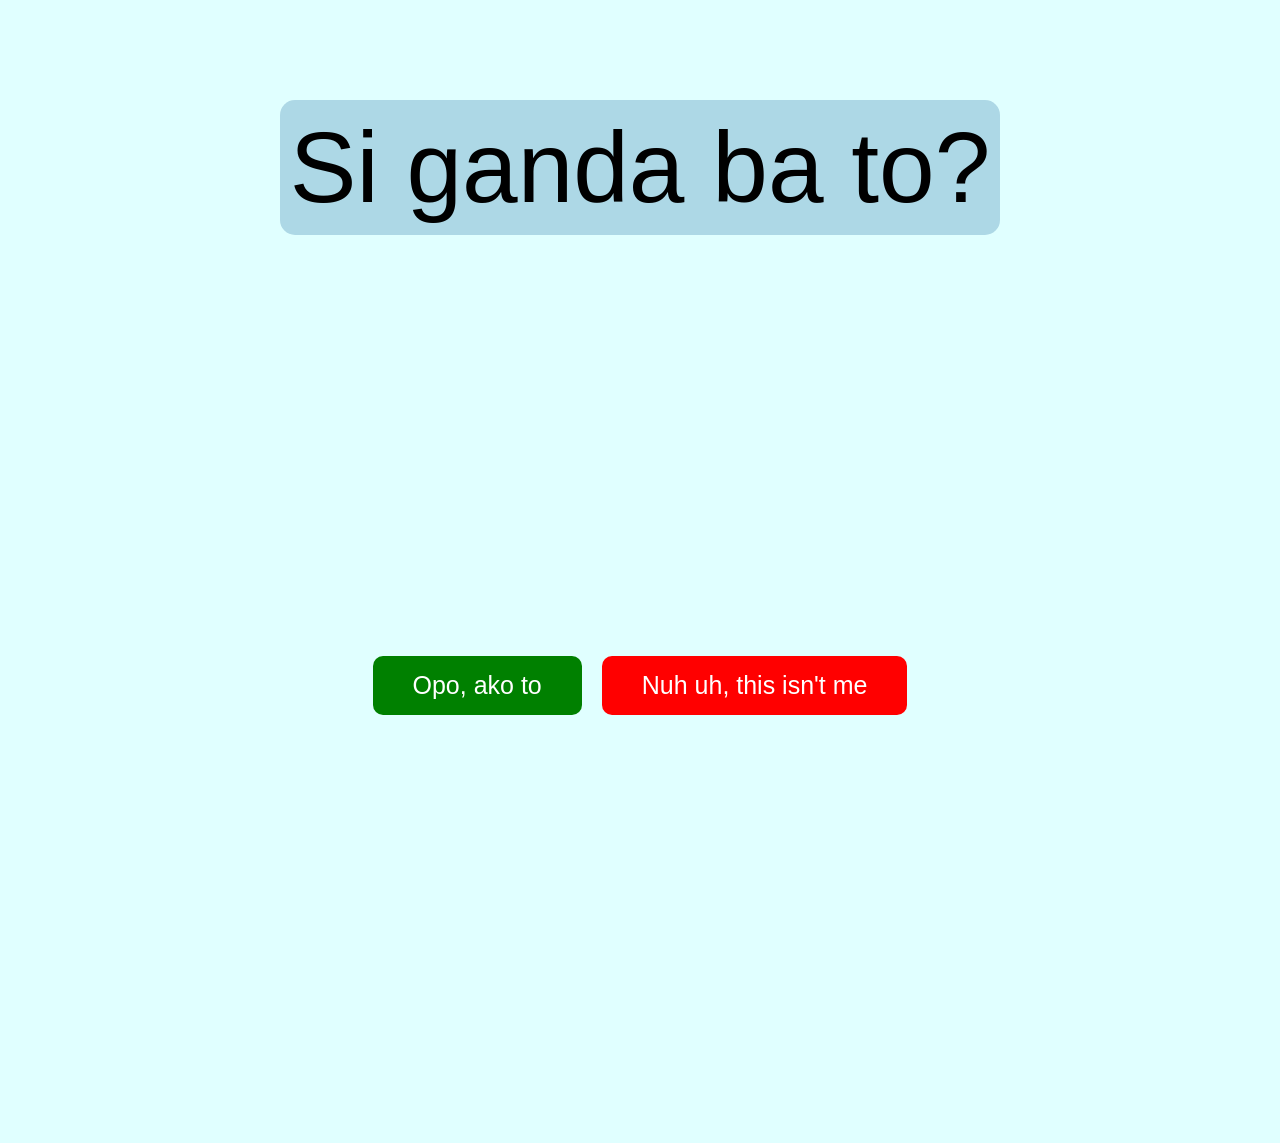
<file: index.html>
<!DOCTYPE html>
<html lang="en">
<head>
    <meta charset="UTF-8">
    <meta name="viewport" content="width=device-width, initial-scale=1.0">
    <title>4th Month hehehe</title>
    <link rel="stylesheet" href="styles.css"> 
</head>
<body>
   <div class = "container">
        Si ganda ba to?
    </div>
    <div class="button-container">
        <a href="yes.html">
            <button class="yes-button"> Opo, ako to</button>
        </a>
        <a href="no.html">
            <button class="no-button"> Nuh uh, this isn't me</button>
        </a>
    </div>
</html>
</file>
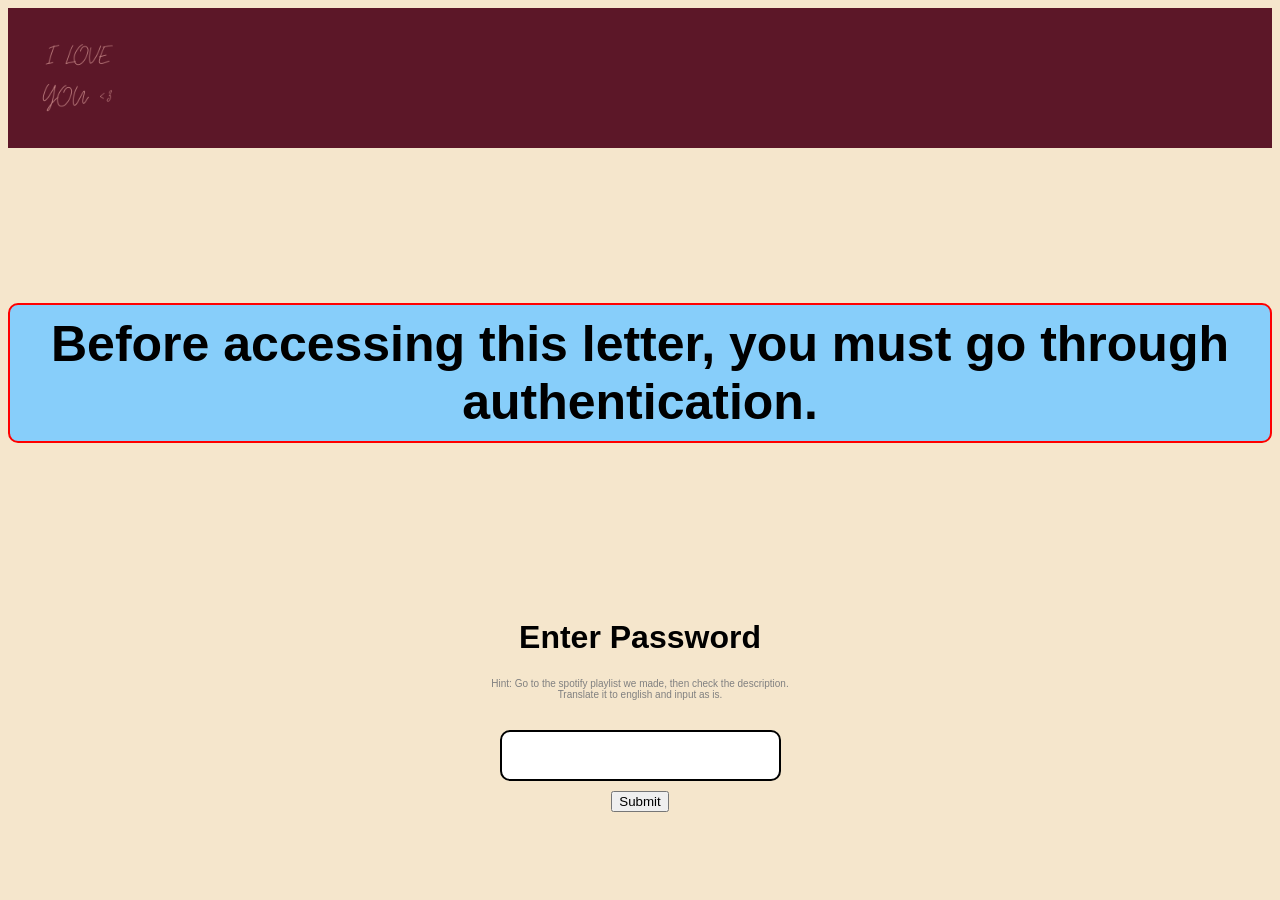
<file: confirmation.html>
<!DOCTYPE html>
<html lang="en">
<head>
    <meta charset="UTF-8">
    <meta name="viewport" content="width=device-width, initial-scale=1.0">
    <title>Sure ka</title>
    <link rel="stylesheet" href="styles.css">
</head>
<body style="background-color: #F5E6CC">
    <header class="main-header">
    <div class="logo">
      <a href="correct-password.html" class="home-image">
        <img src="Images/I LOVE YOU _3.png" alt="Home">
      </a>
    </div>
    <nav class="navbar">
    </nav>
    </header>
    <div class="accepted">
        <h1 class="passcode"> Before accessing this letter, you must go through authentication.
        </h1>
    </div>
    <div class="password-container">
        <h1> Enter Password</h1>
        <div class="hint">
            Hint: Go to the spotify playlist we made, then check the description. <br>
            Translate it to english and input as is. 
        </div>
        <input type="password" id ="password" placeholder:"Input Password">
        <button onclick="checkPassword()" style="margin-top: 10px">Submit</button>
        <p id="message"></p>
    </div>
    <script src="Access.js"></script>
</body>
</html>
</file>
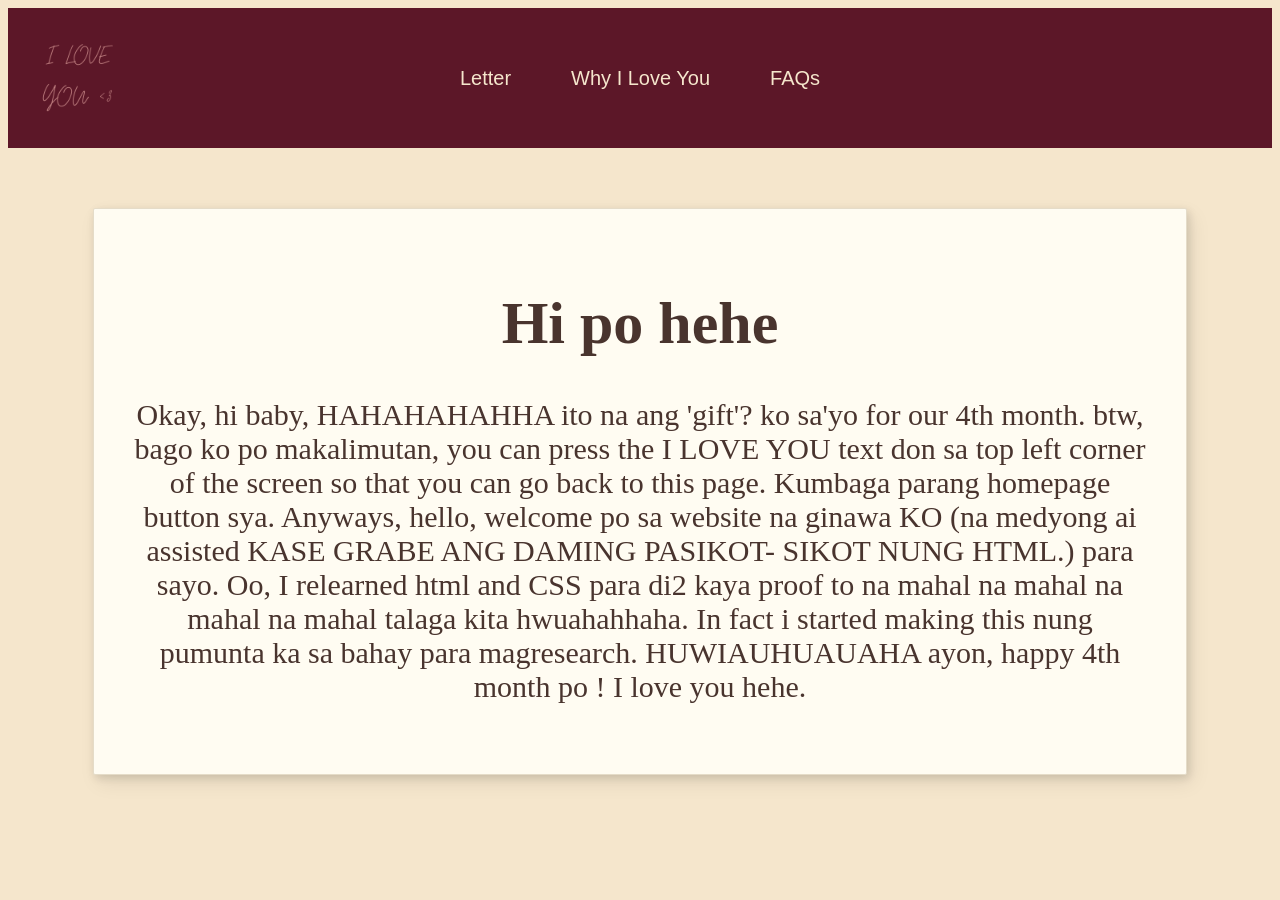
<file: correct-password.html>
<!DOCTYPE html>
<html lang="en">
<head>
    <meta charset="UTF-8">
    <meta name="viewport" content="width=device-width, initial-scale=1.0">
    <link rel="stylesheet" href="styles.css">
    <title>I LOVE YOU</title>
</head>
<body style="background-color: #F5E6CC">
    <header class="main-header">
    <div class="logo">
      <a href="correct-password.html" class="home-image">
        <img src="Images/I LOVE YOU _3.png" alt="Home">
      </a>
    </div>

    <nav class="navbar">
        <a href="confirmation.html">Letter</a>
        <a href="I-love-you.html">Why I Love You</a>
        <a href="FAQs.html">FAQs</a>
    </nav>

  </header>
  <div class="content-box">
        <h1> Hi po hehe </h1>
        <p> Okay, hi baby, HAHAHAHAHHA ito na ang 'gift'? ko sa'yo for our 4th month.
            btw, bago ko po makalimutan, you can press the I LOVE YOU text don sa top 
            left corner of the screen so that you can go back to this page. Kumbaga parang
            homepage button sya. Anyways, hello, welcome po sa website na ginawa KO (na 
            medyong ai assisted KASE GRABE ANG DAMING PASIKOT-
            SIKOT NUNG HTML.) para sayo. Oo, I relearned html and CSS para di2 kaya
            proof to na mahal na mahal na mahal na mahal talaga kita hwuahahhaha.
            In fact i started making this nung pumunta ka sa bahay para magresearch. HUWIAUHUAUAHA
            ayon, happy 4th month po ! I love you hehe.
        </p>  
  </div>

</body>
</html>
</file>
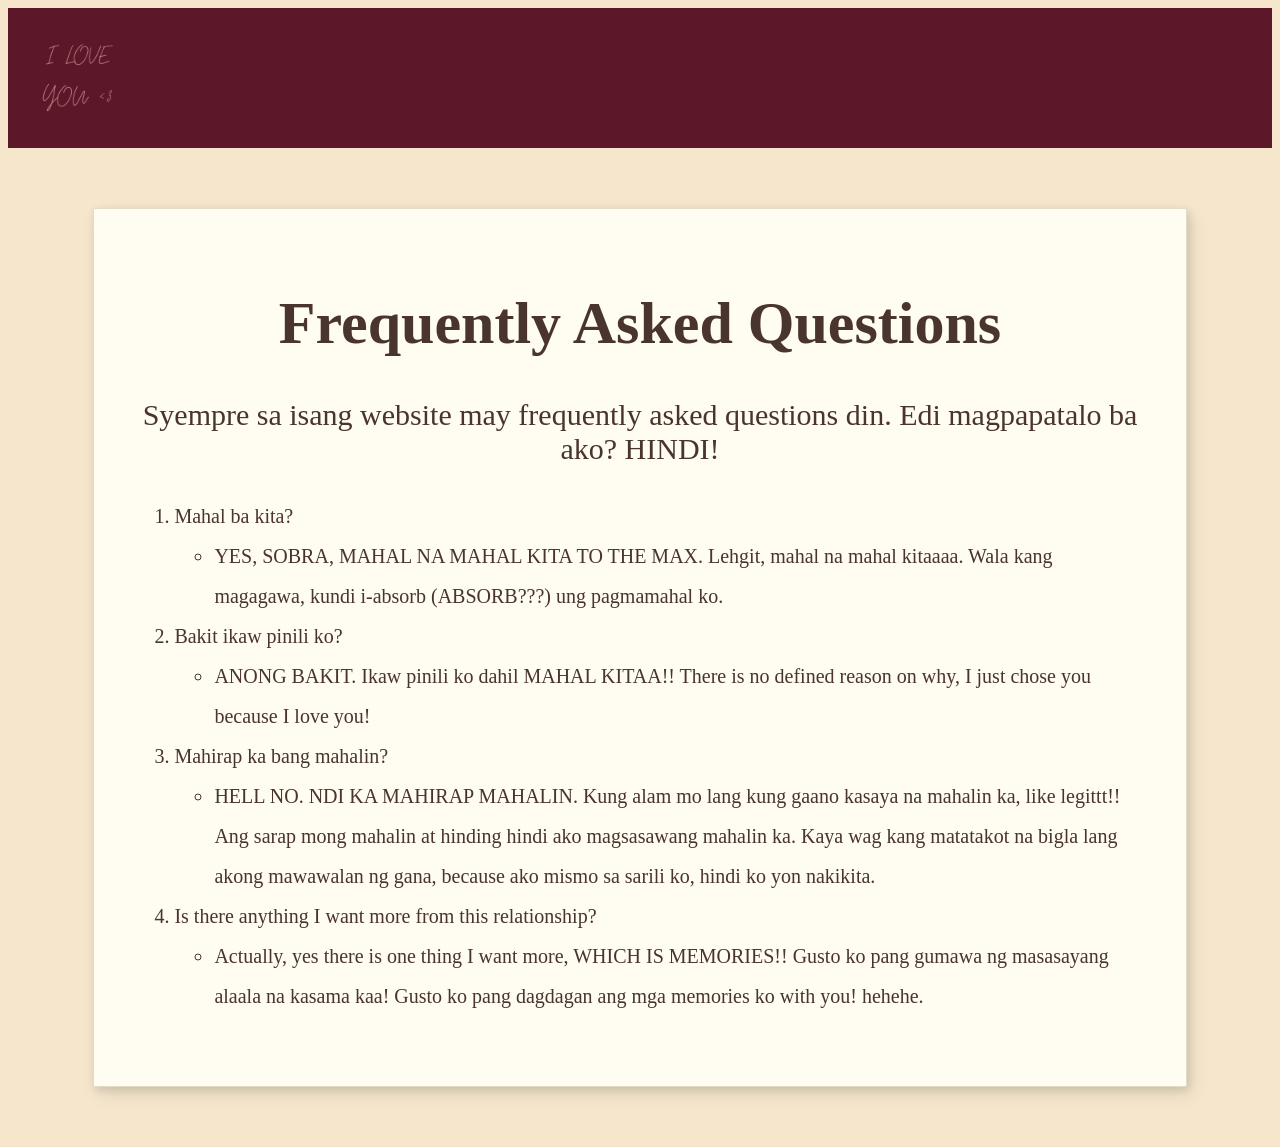
<file: FAQs.html>
<!DOCTYPE html>
<html lang="en">
<head>
    <meta charset="UTF-8">
    <meta name="viewport" content="width=device-width, initial-scale=1.0">
    <link rel="stylesheet" href="styles.css">
    <title>FAQ</title>
</head>
<body style="background-color: #F5E6CC">
    <header class="main-header">
    <div class="logo">
      <a href="correct-password.html" class="home-image">
        <img src="Images/I LOVE YOU _3.png" alt="Home">
      </a>
    </div>

    <nav class="navbar">
    </nav>
    </header>
       <div class="content-box">
        <h1> Frequently Asked Questions</h1>
        <p> Syempre sa isang website may frequently asked questions din. Edi magpapatalo ba ako?
            HINDI! <br>
        <ol style ="text-align: left; line-height: 2; font-size: 20px;">
            <li> Mahal ba kita?
                <ul>
                    <li>YES, SOBRA, MAHAL NA MAHAL KITA TO THE MAX. Lehgit, mahal na mahal kitaaaa. Wala kang magagawa, kundi i-absorb (ABSORB???) ung pagmamahal ko. </li>
                </ul>
            </li>
            <li> Bakit ikaw pinili ko?
                <ul>
                    <li> ANONG BAKIT. Ikaw pinili ko dahil MAHAL KITAA!! There is no defined reason on why, I just chose you because I love you! </li>
                </ul>
            </li>
            
            <li> Mahirap ka bang mahalin?
                <ul>
                    <li> HELL NO. NDI KA MAHIRAP MAHALIN. Kung alam mo lang kung gaano kasaya na mahalin ka, like legittt!! Ang sarap mong mahalin at hinding hindi ako magsasawang mahalin ka. Kaya wag kang matatakot na bigla lang akong mawawalan ng gana, because ako mismo sa sarili ko, hindi ko yon nakikita.</li>
                </ul>
            </li>
            <li> Is there anything I want more from this relationship?
                <ul>
                    <li> Actually, yes there is one thing I want more, WHICH IS MEMORIES!! Gusto ko pang gumawa ng masasayang alaala na kasama kaa! Gusto ko pang dagdagan ang mga memories ko with you! hehehe.
                </ul>
            </li>
        </ol>
          </p>  
    </div>
</body>
</html>
</file>
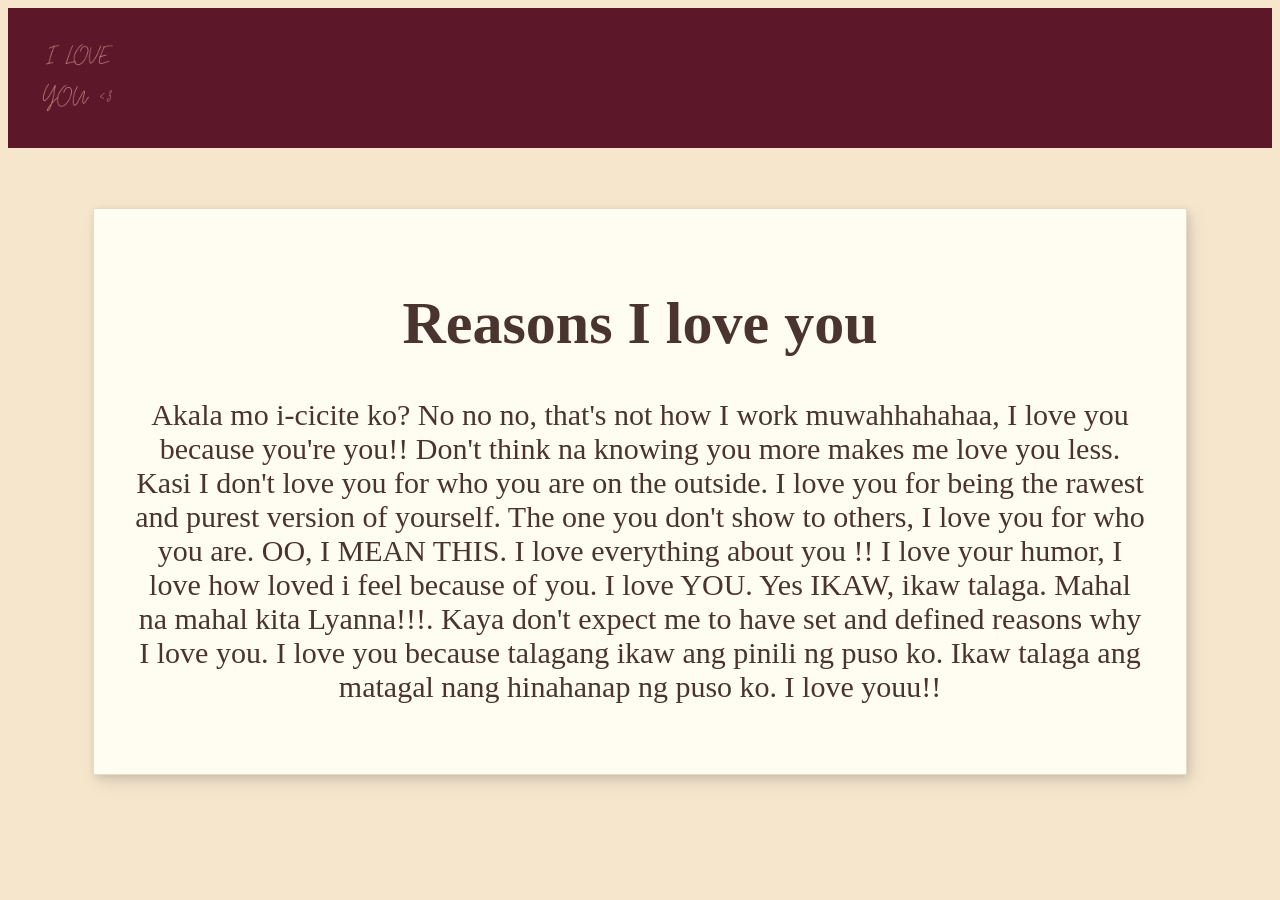
<file: I-love-you.html>
<!DOCTYPE html>
<html lang="en">
<head>
    <meta charset="UTF-8">
    <meta name="viewport" content="width=device-width, initial-scale=1.0">
    <link rel="stylesheet" href="styles.css">
    <title>Why I Love You</title>
</head>
<body style="background-color: #F5E6CC">
    <header class="main-header">
    <div class="logo">
      <a href="correct-password.html" class="home-image">
        <img src="Images/I LOVE YOU _3.png" alt="Home">
      </a>
    </div>

    <nav class="navbar">
    </nav>
    </header>
       <div class="content-box">
        <h1> Reasons I love you</h1>
        <p> Akala mo i-cicite ko? No no no, that's not how I work muwahhahahaa, I love you
            because you're you!! Don't think na knowing you more makes me love you less. 
            Kasi I don't love you for who you are on the outside. I love you for being the 
            rawest and purest version of yourself. The one you don't show to others, I love
            you for who you are. OO, I MEAN THIS. I love everything about you !! I love your humor,
            I love how loved i feel because of you. I love YOU. Yes IKAW, ikaw talaga. Mahal na mahal kita
            Lyanna!!!. Kaya don't expect me to have set and defined reasons why I love you. I love you because talagang
            ikaw ang pinili ng puso ko. Ikaw talaga ang matagal nang hinahanap ng puso ko. I love youu!!

        </p>  
    </div>
</body>
</html>
</file>
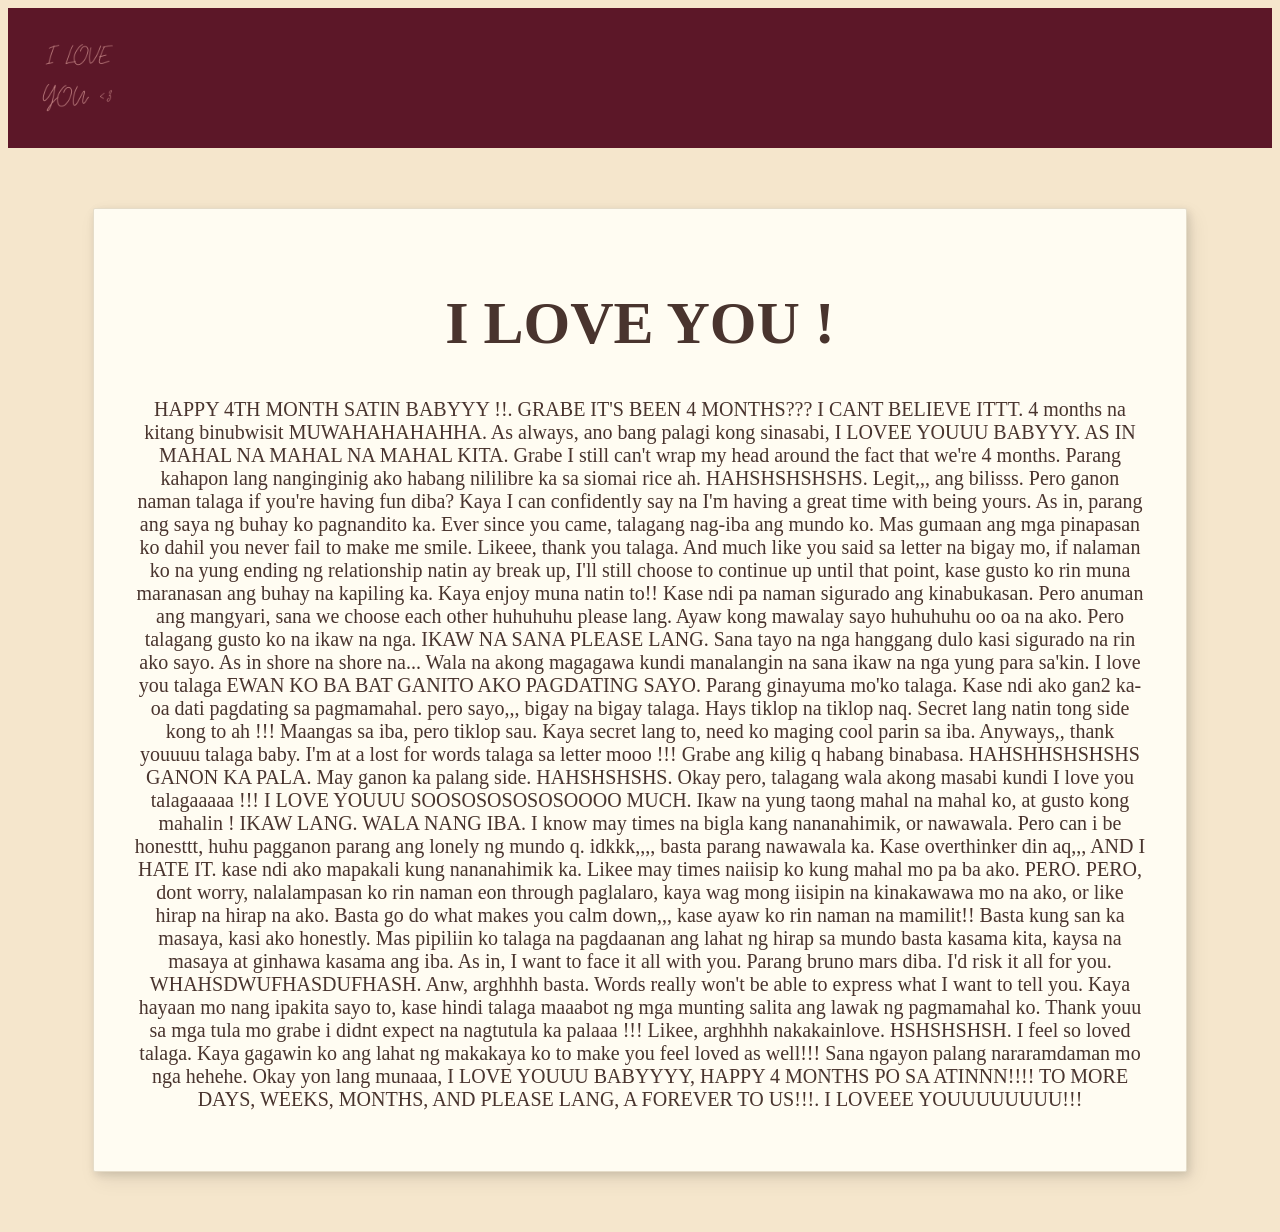
<file: letter.html>
<!DOCTYPE html>
<html lang="en">
<head>
    <meta charset="UTF-8">
    <meta name="viewport" content="width=device-width, initial-scale=1.0">
    <link rel="stylesheet" href="styles.css">
    <title>LETTER</title>
</head>
<body style="background-color: #F5E6CC">
    <header class="main-header">
    <div class="logo">
      <a href="correct-password.html" class="home-image">
        <img src="Images/I LOVE YOU _3.png" alt="Home">
      </a>
    </div>

    <nav class="navbar">
    </nav>
    </header>
       <div class="content-box">
        <h1> I LOVE YOU ! </h1>
        <p style="font-size: 20px"> HAPPY 4TH MONTH SATIN BABYYY !!. GRABE IT'S BEEN
            4 MONTHS??? I CANT BELIEVE ITTT. 4 months na kitang binubwisit MUWAHAHAHAHHA. 
            As always, ano bang palagi kong sinasabi, I LOVEE YOUUU BABYYY. AS IN MAHAL 
            NA MAHAL NA MAHAL KITA. Grabe I still can't wrap my head around the fact that
            we're 4 months. Parang kahapon lang nanginginig ako habang nililibre ka sa siomai
            rice ah. HAHSHSHSHSHS. Legit,,, ang bilisss. Pero ganon naman talaga if you're having 
            fun diba? Kaya I can confidently say na I'm having a great time with being yours.
            As in, parang ang saya ng buhay ko pagnandito ka. Ever since you came, talagang 
            nag-iba ang mundo ko. Mas gumaan ang mga pinapasan ko dahil you never fail to 
            make me smile. Likeee, thank you talaga. And much like you said sa letter na bigay mo,
            if nalaman ko na yung ending ng relationship natin ay break up, I'll still choose to
            continue up until that point, kase gusto ko rin muna maranasan ang buhay na kapiling ka.
            Kaya enjoy muna natin to!! Kase ndi pa naman sigurado ang kinabukasan. Pero anuman ang
            mangyari, sana we choose each other huhuhuhu please lang. Ayaw kong mawalay sayo huhuhuhu
            oo oa na ako. Pero talagang gusto ko na ikaw na nga. IKAW NA SANA PLEASE LANG. Sana tayo
            na nga hanggang dulo kasi sigurado na rin ako sayo. As in shore na shore na... Wala na
            akong magagawa kundi manalangin na sana ikaw na nga yung para sa'kin. I love you talaga
            EWAN KO BA BAT GANITO AKO PAGDATING SAYO. Parang ginayuma mo'ko talaga. Kase ndi ako gan2
            ka-oa dati pagdating sa pagmamahal. pero sayo,,, bigay na bigay talaga. Hays tiklop na 
            tiklop naq. Secret lang natin tong side kong to ah !!! Maangas sa iba, pero tiklop sau.
            Kaya secret lang to, need ko maging cool parin sa iba. Anyways,, thank youuuu talaga baby. 
            I'm at a lost for words talaga sa letter mooo !!! Grabe ang kilig q habang binabasa. 
            HAHSHHSHSHSHS GANON KA PALA. May ganon ka palang side. HAHSHSHSHS. Okay pero, talagang 
            wala akong masabi kundi I love you talagaaaaa !!! I LOVE YOUUU SOOSOSOSOSOSOOOO MUCH. 
            Ikaw na yung taong mahal na mahal ko, at gusto kong mahalin ! IKAW LANG. WALA NANG IBA.
            I know may times na bigla kang nananahimik, or nawawala. Pero can i be honesttt, huhu 
            pagganon parang ang lonely ng mundo q. idkkk,,,, basta parang nawawala ka. Kase overthinker
            din aq,,, AND I HATE IT. kase ndi ako mapakali kung nananahimik ka. Likee may times 
            naiisip ko kung mahal mo pa ba ako. PERO. PERO, dont worry, nalalampasan ko rin naman eon 
            through paglalaro, kaya wag mong iisipin na kinakawawa mo na ako, or like hirap na hirap na ako. 
            Basta go do what makes you calm down,,, kase ayaw ko rin naman na mamilit!! Basta kung san ka 
            masaya, kasi ako honestly. Mas pipiliin ko talaga na pagdaanan ang lahat ng hirap sa mundo
            basta kasama kita, kaysa na masaya at ginhawa kasama ang iba. As in, I want to face it all with you.
            Parang bruno mars diba. I'd risk it all for you. WHAHSDWUFHASDUFHASH. Anw, arghhhh basta. Words 
            really won't be able to express what I want to tell you. Kaya hayaan mo nang ipakita sayo to, kase 
            hindi talaga maaabot ng mga munting salita ang lawak ng pagmamahal ko. Thank youu sa mga tula mo
            grabe i didnt expect na nagtutula ka palaaa !!! Likee, arghhhh nakakainlove. HSHSHSHSH. 
            I feel so loved talaga. Kaya gagawin ko ang lahat ng makakaya ko to make you feel loved as well!!!
            Sana ngayon palang nararamdaman mo nga hehehe. Okay yon lang munaaa, I LOVE YOUUU BABYYYY, HAPPY 4 MONTHS PO SA ATINNN!!!! TO MORE DAYS, WEEKS, MONTHS, AND PLEASE LANG, A FOREVER TO US!!!. I LOVEEE YOUUUUUUUU!!!

        </p>  
    </div>
</body>
</html>
</file>
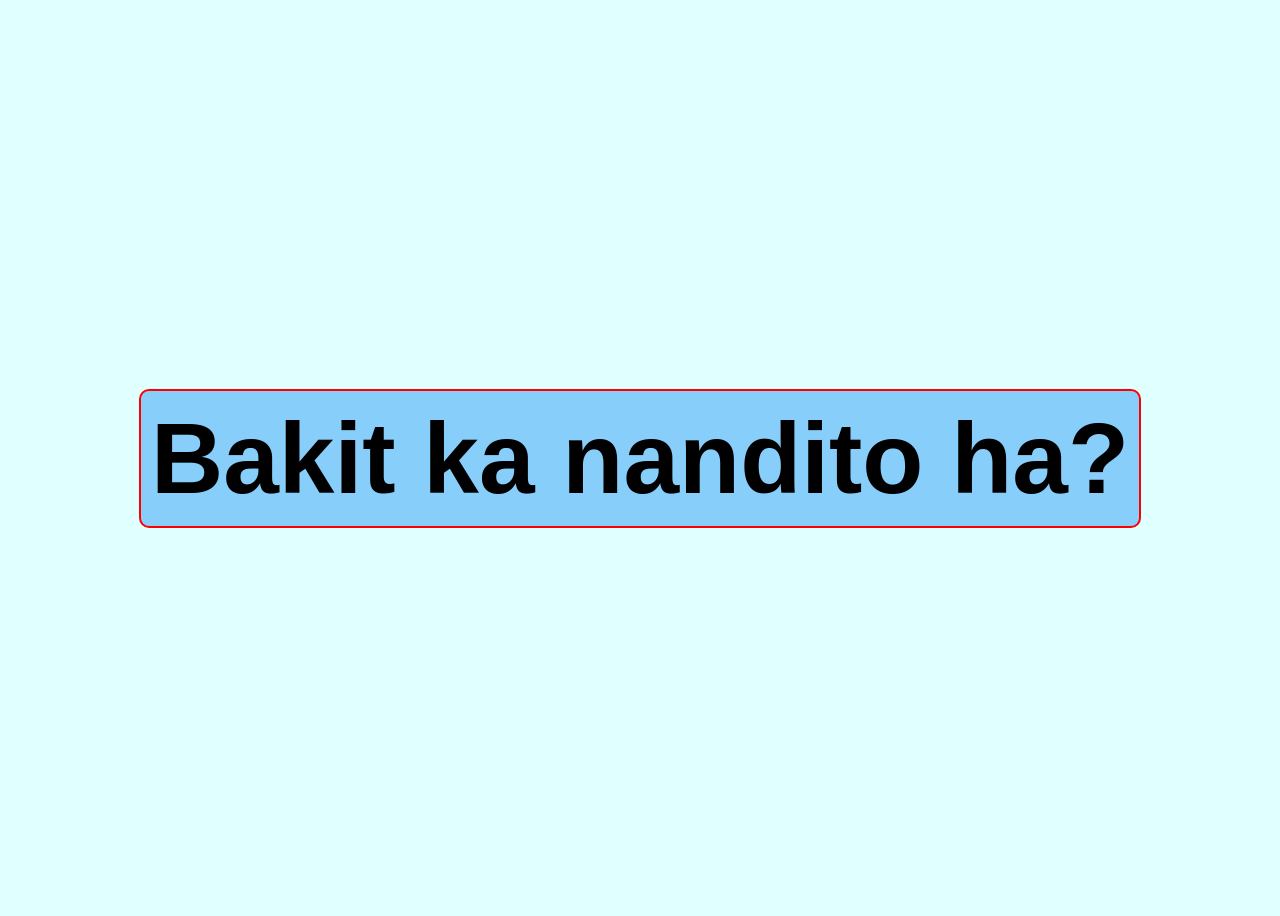
<file: no.html>
<!DOCTYPE html>
<html lang="en">
<head>
    <meta charset="UTF-8">
    <meta name="viewport" content="width=device-width, initial-scale=1.0">
    <title>LAYAS.</title>
    <link rel="stylesheet" href="styles.css">
</head>
<body>
    <div class="declined">
        <h1 class="text-box">Bakit ka nandito ha?</h1>
    </div>
</body>
</html>
</file>
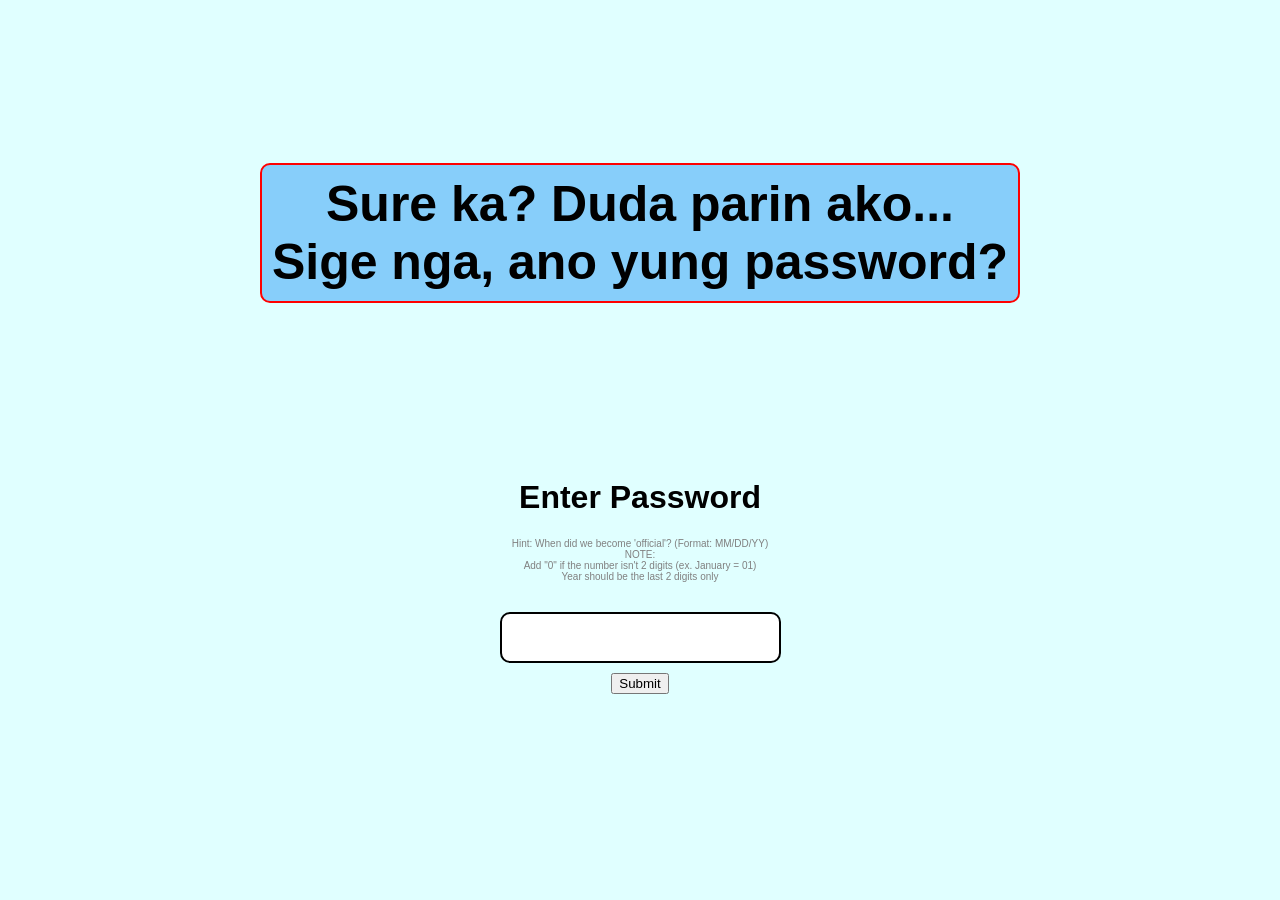
<file: yes.html>
<!DOCTYPE html>
<html lang="en">
<head>
    <meta charset="UTF-8">
    <meta name="viewport" content="width=device-width, initial-scale=1.0">
    <title>Wehh</title>
    <link rel="stylesheet" href="styles.css">
</head>
<body>
    <div class="accepted">
        <h1 class="passcode"> Sure ka? Duda parin ako...<br>
            Sige nga, ano yung password?
        </h1>
    </div>
    <div class="password-container">
        <h1> Enter Password</h1>
        <div class="hint">
            Hint: When did we become 'official'? (Format: MM/DD/YY) <br>
            NOTE: <br>
            Add "0" if the number isn't 2 digits (ex. January = 01) <br>
            Year should be the last 2 digits only
        </div>
        <input type="password" id ="password" placeholder:"Input Password">
        <button onclick="checkPassword()" style="margin-top: 10px">Submit</button>
        <p id="message"></p>
    </div>
    <script src="password.js"></script>
</body>
</html>
</file>
<file: styles.css>
body {
    font-family: georgia, sans-serif; 
    background-color: lightcyan;
    margin-top: 3;
}

.container {
    background-color: lightblue;
    padding: 10px;
    width: fit-content;
    margin: auto;
    display: flex;
    justify-content: center;
    align-items: center;
    font-size: 100px;
    margin-top: 100px;
    border-radius: 15px;
}

h1 {
    text-align: center;
}

.declined {
    display: flex;
    justify-content: center;
    align-items: center;
    height: 100vh;
    margin: 0;
}

.text-box {
    background-color: lightskyblue;
    border: 2px solid red;
    padding: 10px;
    border-radius: 10px;
    font-size: 100px;
    
}

.button-container {
    display: flex;
    justify-content: center;
    gap: 20px;
    align-items: center;
    height: 100vh;
}

.yes-button {
    background-color: green;
    color: white;
    font-size: 25px;
    padding: 15px 40px;
    border: none;
    border-radius: 10px;
    cursor: pointer;
}

.no-button{
    background-color: red;
    color: white;
    font-size: 25px;
    padding: 15px 40px;
    border: none;
    border-radius: 10px;
    cursor: pointer;
}

.accepted{
    display: flex;
    justify-content: center;
    align-items: center;
    height: 50vh;
    margin: 0;
}

.passcode {
    background-color: lightskyblue;
    border: 2px solid red;
    padding: 10px;
    border-radius: 10px;
    font-size: 50px;
}

.password-container {
    display: flex;
    flex-direction: column;
    align-items: center;
    justify-content: center;
}

.password-container input {
    padding: 12px;
    font-size: 20px;
    border: 2px solid black;
    border-radius: 10px;
    box-sizing: border-box;

}

.hint {
    color: gray;
    font-size: 10px;
    align-items: center;
    justify-content: center;
    margin-bottom: 30px;
    text-align: center;
}

.home-image {
    position: absolute;
    left: 20px;
    top: 50%;
    transform: translateY(-50%);
}

.home-image img {
    width: 100px;
    height: 100px;
    object-fit: contain;
    display: block;
}

.main-header {
    background-color: #5C1728;
    width: 100%;
    padding: 20px 40px;
    box-sizing: border-box;
    display: flex;
    justify-content: center;
    align-items: center;
    position: relative;
}

.navbar {
    display: flex;
    justify-content: center;
    align-items: center;
    gap:30px;
    width: 100%;
    margin-top: 0;
    margin-left: 0;
    margin-right: 0;
    height: 100px;
}

.navbar a {
    color: #F5E6CC;
    text-decoration: none;
    font-size: 20px;
    padding: 10px 15px;
    border-radius: 8px;
}

.navbar a:hover {
    background-color: #800020;
}

.content-box {
    background-color: #FFFCF2;
    width: 80%;
    min-height: 400px;
    margin: 60px auto;
    padding: 40px;

    border: 1px solid #E5DCC8;
    border-radius: 2px;
    box-shadow: 
        2px 3px 8px rgba(0, 0, 0, 0.12),
        5px 8px 20px rgba(0, 0, 0, 0.08);

    font-family: Georgia, serif;
    color: #49342E;
    text-align: center;
    font-size: 30px;
}
</file>
